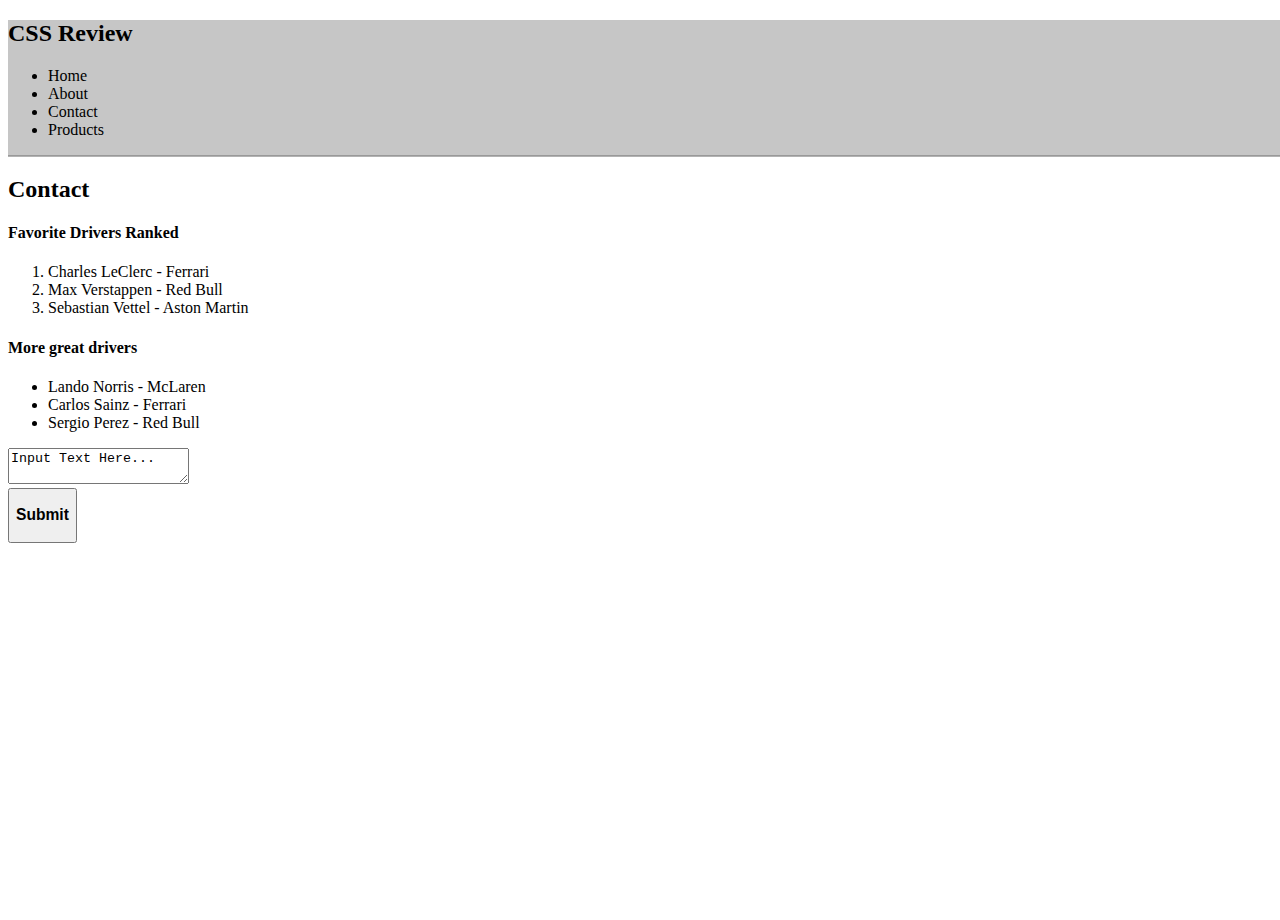
<file: contact.html>
<!DOCTYPE html>
<html lang="en">
<head>
    <meta charset="UTF-8">
    <title>CSS Review: Contact</title>
         <link rel="stylesheet" href="./style.css">
</head>
<body>

    <nav class="topnav">
        <h2>CSS Review</h2>
        
            <ul>
                <li>
                    <a href="index.html">Home</a>
                </li>
                <li >
                    <a href="about.html">About</a>
                </li>
                <li>
                    <a href="contact.html">Contact</a>
                </li>
                <li>
                    <a href="products.html">Products</a>
                </li>
            </ul>

    </nav>
   
    <div>
        <a name="Contact"></a>
        <h2>Contact</h2>
        <h4>Favorite Drivers Ranked</h4>
        <ol>
            <li>Charles LeClerc - Ferrari</li>
            <li>Max Verstappen - Red Bull</li>
            <li>Sebastian Vettel - Aston Martin</li>
        </ol>
        <div>
        <h4>More great drivers</h4>
        <ul>
            <li>Lando Norris - McLaren</li>
            <li>Carlos Sainz - Ferrari</li>
            <li>Sergio Perez - Red Bull</li>
        </ul>
        </div>
        
        <div>
        <textarea>Input Text Here...</textarea>
        </div>
        <div>
             <button>
                 <h3>Submit</h3>
        </button>
         </div>
    </div>
  
    <div>

<footer>
    <div>
       
    </div>
</footer>
</body>
</html>
</file>
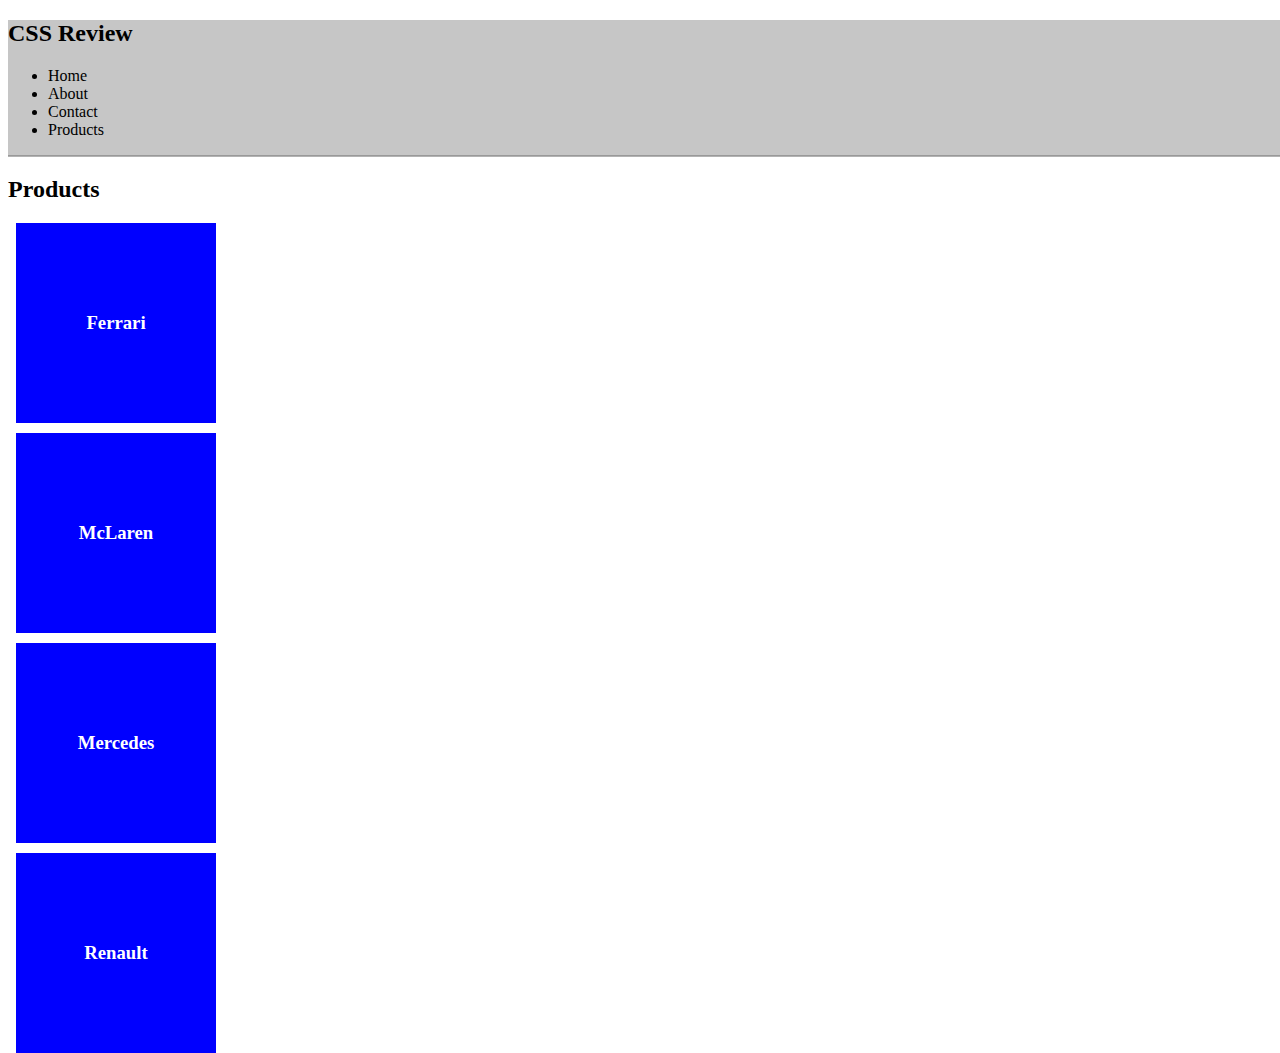
<file: products.html>
<!DOCTYPE html>
<html lang="en">
<head>
    <meta charset="UTF-8">
    <title>CSS Review: Product</title>
         <link rel="stylesheet" href="./style.css">
</head>
<body>

    <nav class="topnav">
        <h2>CSS Review</h2>
     
            <ul >
                <li >
                    <a href="index.html">Home</a>
                </li>
                <li >
                    <a href="about.html">About</a>
                </li>
                <li>
                    <a href="contact.html">Contact</a>
                </li>
                <li>
                    <a href="products.html">Products</a>
                </li>
            </ul>

    </nav>

    <div>
        <a name="Products"></a>
        <h2>Products</h2>
        
    <div class="product"> 
       <h3 style="color:white;">Ferrari</h3>
        </div>
        
    <div class="product"> 
        <h3 style="color:white;">McLaren</h3>
    </div>

    <div class="product"> 
        <h3 style="color:white;">Mercedes</h3>
    </div>

    <div class="product"> 
       <h3 style="color:white;">Renault</h3>
    </div>
        
    </div>
    
    <div>

<footer>
    <div>
       
    </div>
</footer>
</body>
</html>
</file>
<file: style.css>
body,
html {
    width: 100%;
    height: 100%;
    
}


.topnav {
    font-size: 16px;
    border-bottom: 1px outset rgba(192, 192, 192, 0.5);
    background: rgba(192, 192, 192, 0.9);
    box-shadow: 0px 1px rgba(0, 0, 0, 0.3);
}
.topnav ul.navbar-nav li a {
background: rgba(28, 28, 28, 0.1);
color: black;
}
.topnav ul.navbar-nav li a:hover,
.topnav ul.navbar-nav li a:focus
 {
background: rgba(255, 255, 255, 0.5);
color: black;
}

.topnav .navbar-brand {
  background: rgba(28, 28, 28, 0.0);
  color: black;
}

.topnav .navbar-brand:hover,
.topnav .navbar-brand:focus {
  background: rgba(255, 255, 255, 0.5);
  color: black;
}

.lead {
    font-size: 18px;
    font-weight: 400;
}
a:link {
    text-decoration: none;
    color: black;
    text-align: center;
}
a:visited {
    text-decoration: none;
    color: black;
    text-align: center;
}
a:hover {
    text-decoration: none;
    color: grey;
    text-align: center;
}
a:active {
    text-decoration: none;
    color: black;
    text-align: center;
}
.product{
  height:200px;
  width:200px;
  margin-top:10px;
  margin-left:8px;
  display:flex;
  flex-direction:column;
  justify-content:center;
  text-color:white;
    font-color:white;
  background:blue;
  align-items:center;
}
</file>
